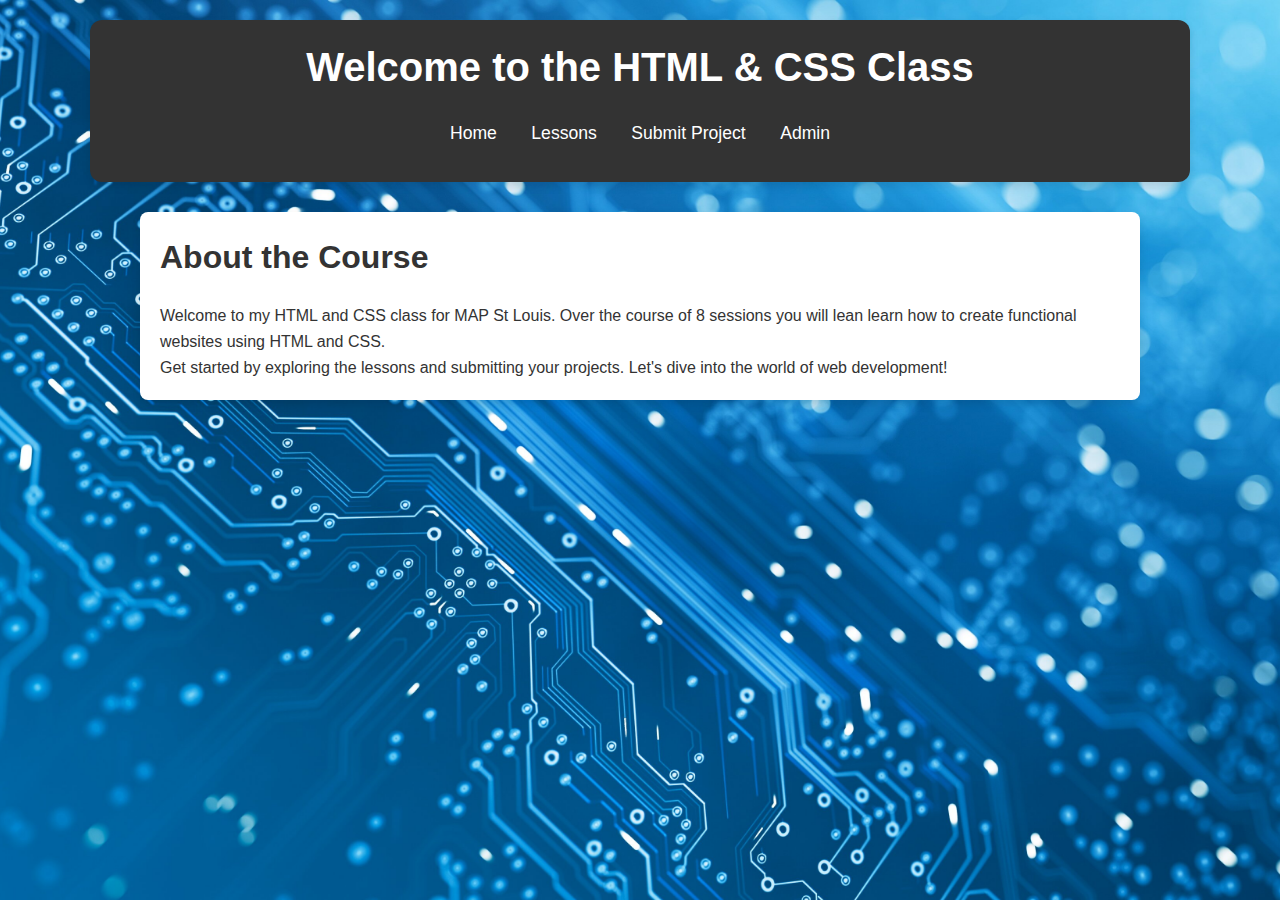
<file: The Working one/index.html>
<!DOCTYPE html>
<html lang="en">
<head>
    <meta charset="UTF-8">
    <meta name="viewport" content="width=device-width, initial-scale=1.0">
    <title>Home - HTML & CSS Class</title>
    <link rel="stylesheet" href="styles.css">
</head>
<body>
    <header>
        <h1>Welcome to the HTML & CSS Class</h1>
        <nav>
            <ul>
                <li><a href="index.html">Home</a></li>
                <li><a href="lessons.html">Lessons</a></li>
                <li><a href="submit-project.html">Submit Project</a></li>
                <li><a href="admin.html">Admin</a></li>
            </ul>
        </nav>
    </header>

    <main>
        <section>
            <h2>About the Course</h2>
            <p>Welcome to my HTML and CSS class for MAP St Louis. Over the course of 8 sessions you will lean learn how to create functional websites using HTML and CSS.</p>
            <p>Get started by exploring the lessons and submitting your projects. Let's dive into the world of web development!</p>
        </section>
    </main>
</body>
</html>
</file>
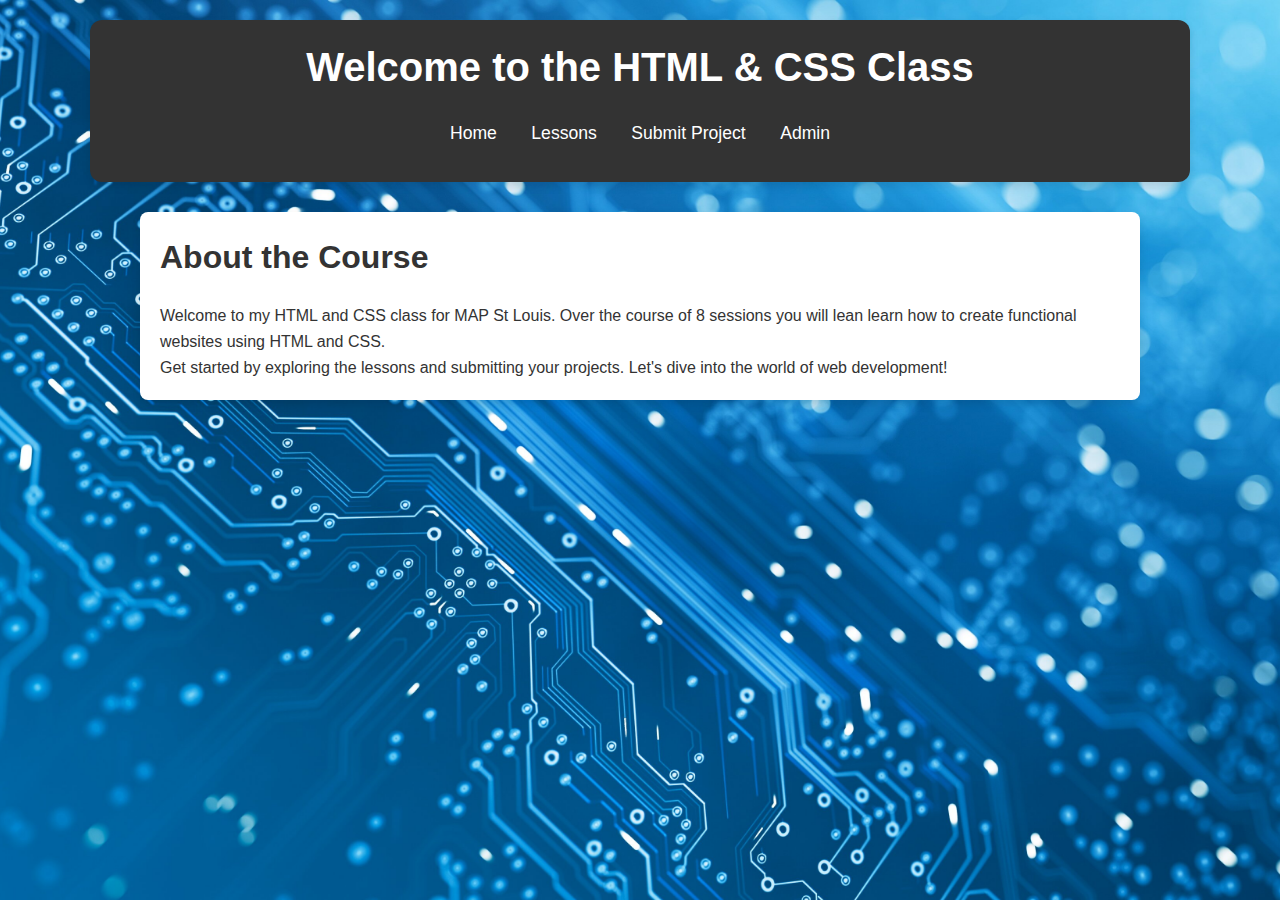
<file: The Working one/admin.html>
<!DOCTYPE html>
<html lang="en">
<head>
    <meta charset="UTF-8">
    <meta name="viewport" content="width=device-width, initial-scale=1.0">
    <title>Admin - View Submissions</title>
    <link rel="stylesheet" href="styles.css">
    <script type="text/javascript">
        var password = "Hawkins1"; // Set your password here
        var pass = prompt("Please enter the password to access the admin page:");

        if (pass !== password) {
            alert("Incorrect password!");
            window.location.href = "index.html"; // Redirect if the password is wrong
        }
    </script>
</head>
<body>
    <header>
        <h1>HTML & CSS Class - Admin Panel</h1>
        <nav>
            <ul>
                <li><a href="index.html">Home</a></li>
                <li><a href="lessons.html">Lessons</a></li>
                <li><a href="submit-project.html">Submit Project</a></li>
                <li><a href="admin.html">Admin</a></li>
            </ul>
        </nav>
    </header>

    <main>
        <section>
            <h2>Student Project Submissions</h2>
            <p>Below is the embedded Google Sheet with the submissions:</p>
            
            <!-- Embed Google Sheets -->
            <iframe src="https://docs.google.com/spreadsheets/d/1ZvfryKv39oHKcXCyAAYeow-vBTogKQ8NI9R7vk7HVbc/edit?gid=2006537791#gid=2006537791" width="640" height="480"></iframe>
        </section>
    </main>
</body>
</html>
</file>
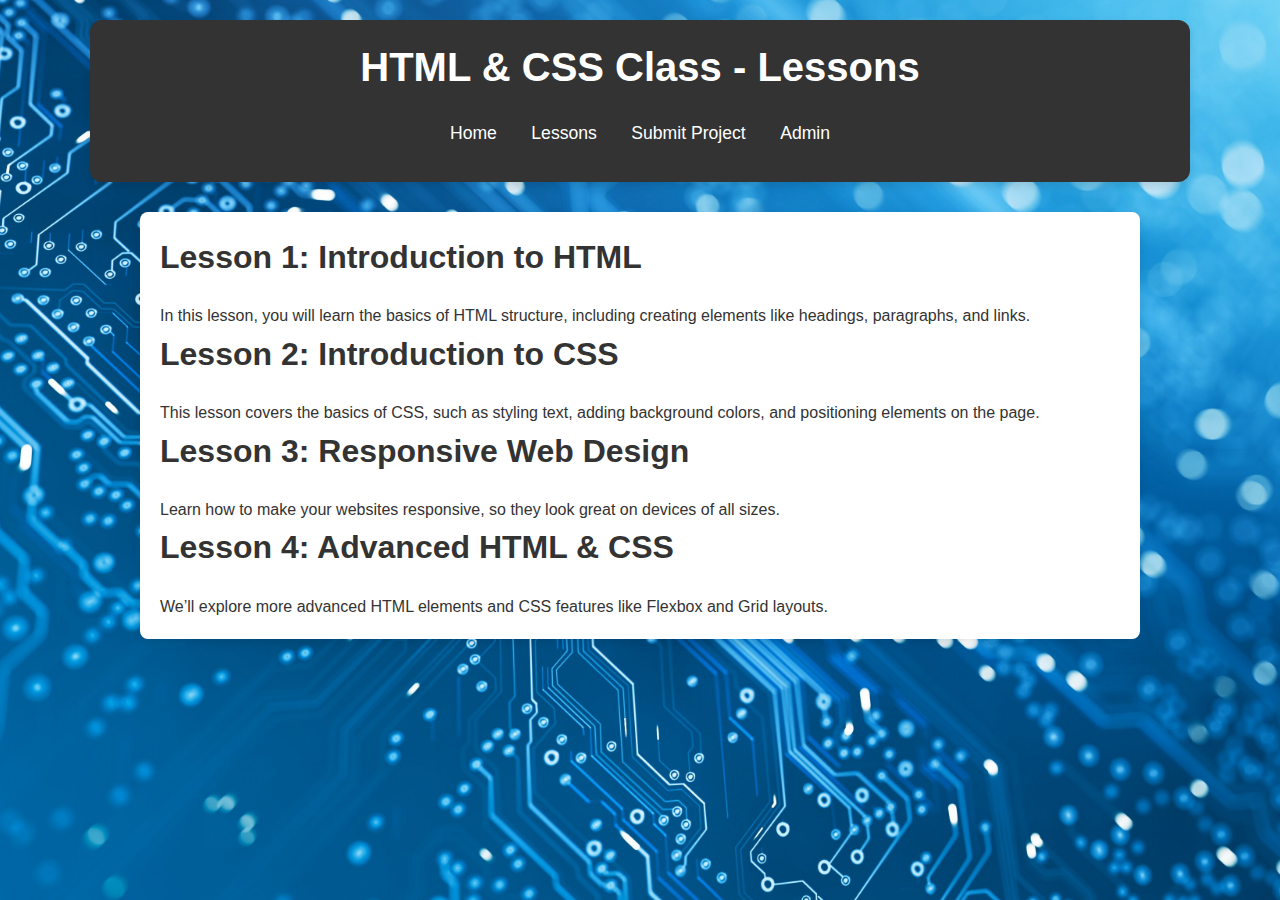
<file: The Working one/lessons.html>
<!DOCTYPE html>
<html lang="en">
<head>
    <meta charset="UTF-8">
    <meta name="viewport" content="width=device-width, initial-scale=1.0">
    <title>Lessons - HTML & CSS Class</title>
    <link rel="stylesheet" href="styles.css">
</head>
<body>
    <header>
        <h1>HTML & CSS Class - Lessons</h1>
        <nav>
            <ul>
                <li><a href="index.html">Home</a></li>
                <li><a href="lessons.html">Lessons</a></li>
                <li><a href="submit-project.html">Submit Project</a></li>
                <li><a href="admin.html">Admin</a></li>
            </ul>
        </nav>
    </header>

    <main>
        <section>
            <h2>Lesson 1: Introduction to HTML</h2>
            <p>In this lesson, you will learn the basics of HTML structure, including creating elements like headings, paragraphs, and links.</p>

            <h2>Lesson 2: Introduction to CSS</h2>
            <p>This lesson covers the basics of CSS, such as styling text, adding background colors, and positioning elements on the page.</p>

            <h2>Lesson 3: Responsive Web Design</h2>
            <p>Learn how to make your websites responsive, so they look great on devices of all sizes.</p>

            <h2>Lesson 4: Advanced HTML & CSS</h2>
            <p>We’ll explore more advanced HTML elements and CSS features like Flexbox and Grid layouts.</p>
        </section>
    </main>
</body>
</html>
</file>
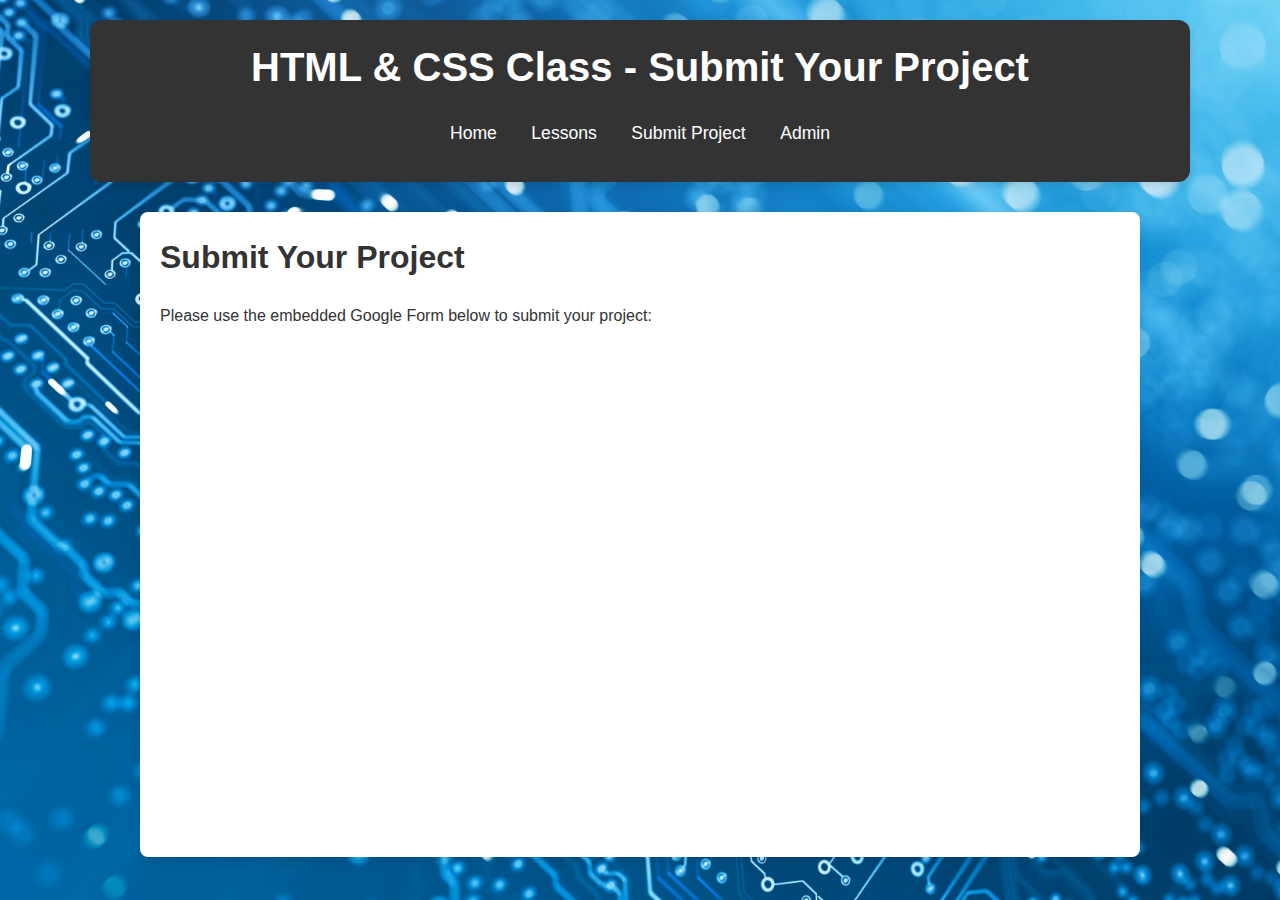
<file: The Working one/submit-project.html>
<!DOCTYPE html>
<html lang="en">
<head>
    <meta charset="UTF-8">
    <meta name="viewport" content="width=device-width, initial-scale=1.0">
    <title>Submit Your Project</title>
    <link rel="stylesheet" href="styles.css">
</head>
<body>
    <header>
        <h1>HTML & CSS Class - Submit Your Project</h1>
        <nav>
            <ul>
                <li><a href="index.html">Home</a></li>
                <li><a href="lessons.html">Lessons</a></li>
                <li><a href="submit-project.html">Submit Project</a></li>
                <li><a href="admin.html">Admin</a></li>
            </ul>
        </nav>
    </header>

    <main>
        <section>
            <h2>Submit Your Project</h2>
            <p>Please use the embedded Google Form below to submit your project:</p>
            
            <!-- Embed Google Form -->
            <iframe src="https://forms.gle/Yw1yhDpzpA6o8k5w5" width="640" height="480"></iframe>
        </section>
    </main>
</body>
</html>
</file>
<file: The Working one/styles.css>
/* General Reset */
* {
    margin: 0;
    padding: 0;
    box-sizing: border-box;
}

/* Body Styling */
body {
    font-family: Arial, sans-serif;
    background-color: #f4f4f4;
    color: #333;
    line-height: 1.6;
}

/* Header Styling */
header {
    background-color: #333;
    color: #fff;
    padding: 15px 0; /* Reduced padding */
    text-align: center;
    border-radius: 12px; /* Rounded edges */
    box-shadow: 0 4px 8px rgba(0, 0, 0, 0.1); /* Soft shadow */
    width: 90%;
    max-width: 1100px;
    margin: 20px auto; /* Centering */
}

header h1 {
    font-size: 2.5em;
    margin-bottom: 10px;
}

/* Navigation Styling */
nav ul {
    list-style: none;
    text-align: center;
    margin: 20px 0;
}

nav ul li {
    display: inline;
    margin: 0 15px;
}

nav ul li a {
    color: #fff;
    text-decoration: none;
    font-size: 1.1em;
}

nav ul li a:hover {
    color: #4CAF50; /* Hover color */
}

/* Main Content Styling */
main {
    width: 80%;
    max-width: 1000px;
    margin: 30px auto;
    padding: 20px;
    background-color: #fff;
    border-radius: 8px;
    box-shadow: 0 4px 8px rgba(0, 0, 0, 0.1);
}

h2 {
    font-size: 2em;
    margin-bottom: 20px;
}

/* Form Styling */
form {
    margin-bottom: 30px;
}

form label {
    display: block;
    font-weight: bold;
    margin: 10px 0 5px;
}

form input, form textarea {
    width: 100%;
    padding: 10px;
    margin-bottom: 15px;
    border: 1px solid #ccc;
    border-radius: 4px;
}

form button {
    padding: 10px 20px;
    background-color: #4CAF50;
    color: white;
    border: none;
    border-radius: 4px;
    cursor: pointer;
}

form button:hover {
    background-color: #45a049;
}

footer p {
    font-size: 1em;
}

/* Embed Styling */
iframe {
    width: 100%;
    max-width: 1000px;
    height: 500px;
    border: 0;
    border-radius: 8px;
}
body {
    background: url('Images/rec.jpg') no-repeat center center fixed;
    background-size: cover;
}
</file>
